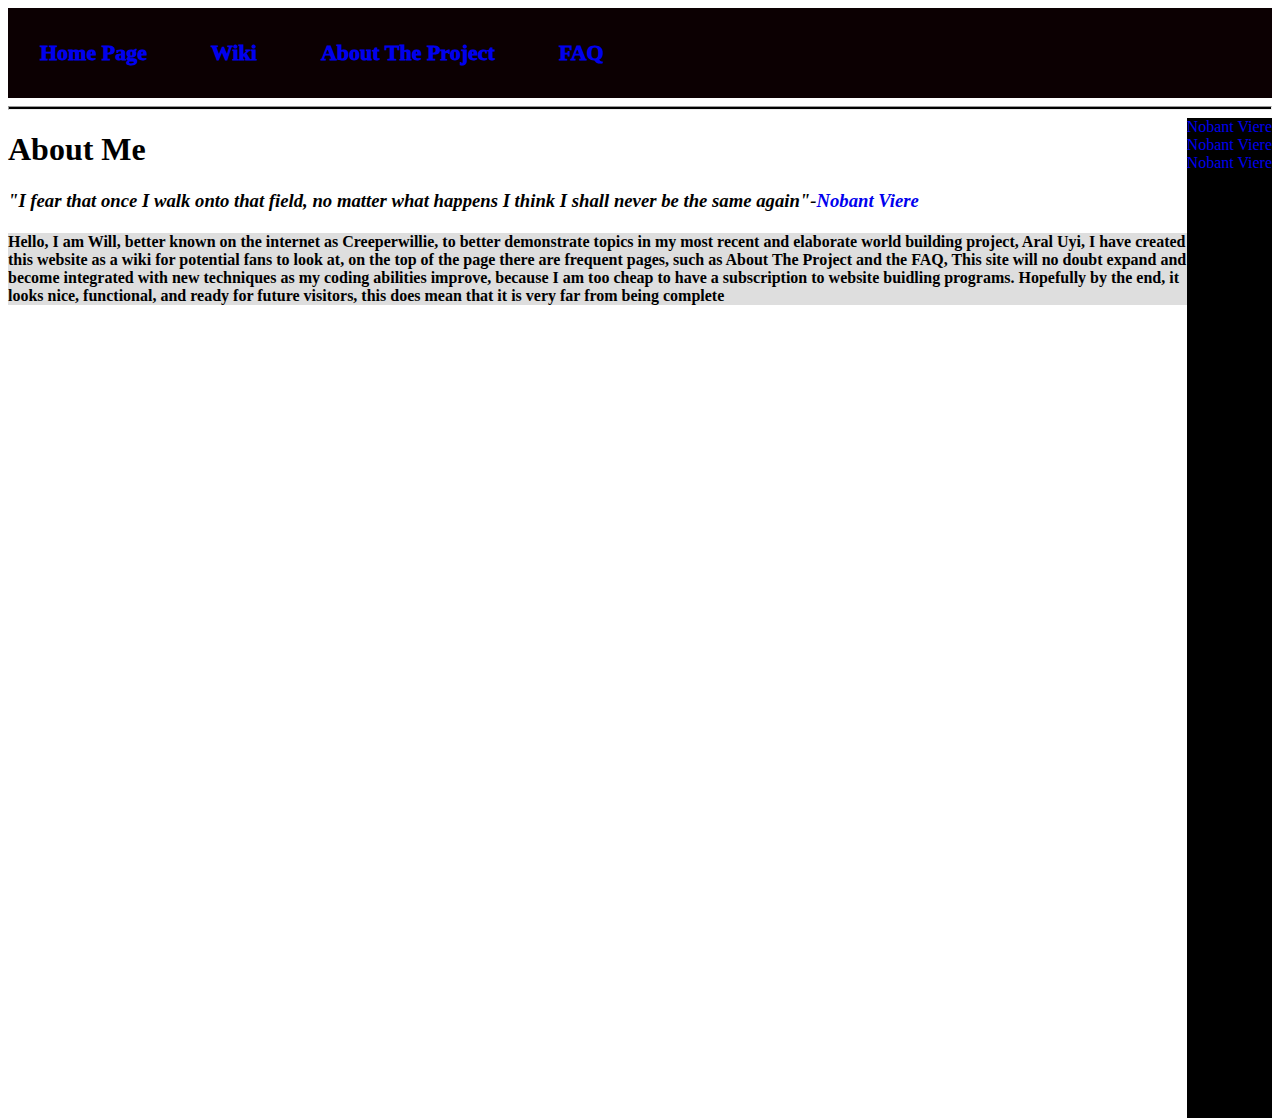
<file: index.html>
<DOCTYPE html>
<html>
  <head>
    <link href="https://creeperwillie.github.io/aral-uyi/css/main.css" rel="stylesheet" type="text/css">
    <title>Aral Uyi Home</title>
    <style>
/**.body{ background-image: url('New Map.jpg');
    background-repeat: no-repeat;
    background-attachment: fixed;
    background-size: 100% 100%;
   } **/
      #p1{
          background-color:black;
          float:right;
          display:block;
          width:`225px;
          height:1000px;
      }
      p{
        background: rgba(200, 200, 200, 0.6);
      }
    </style>
  </head>
  <body>
     <nav>
     <ul class="menu">
        <li class="menu"><a class="menu" href="https://creeperwillie.github.io/aral-uyi">Home Page</a></li>
        <li class="menu"><a class="menu" href="https://creeperwillie.github.io/aral-uyi/wiki">Wiki</a></li>
        <li class="menu"><a class="menu" href="https://creeperwillie.github.io/aral-uyi/about.html">About The Project </a></li>
        <li class="menu"><a class="menu" href="https://creeperwillie.github.io/aral-uyi/faq.html">FAQ</a></li>
        </ul>
     </nav>

         <hr>
      <div id="p1">
        <a href="wiki/nobant-viere">Nobant Viere</a>
        <br>
        <a href="wiki/nobant-viere">Nobant Viere</a>
        <br>
        <a href="wiki/nobant-viere">Nobant Viere</a>
        <br>
      </div>

        <div class="body">
      <h1>About Me </h1>
      
      <p>
        <h3 id="quote"><i>"I fear that once I walk onto that field, no matter what happens I think I shall never be the same again"-<a href="https://creeperwillie.github.io/aral-uyi/wiki/nobant-viere.html">Nobant Viere</a></i></h3>
      </p>
<h4>

       <div id="about">
      <p>
        Hello, I am Will, better known on the internet as Creeperwillie, to better demonstrate topics in my most recent and elaborate world building project, Aral Uyi, I have created this website as a wiki for potential fans to look at, on the top of the page there are frequent pages, such as About The Project and the FAQ, This site will no doubt expand and become integrated with new techniques as my coding abilities improve, because I am too cheap to have a subscription to website buidling programs. Hopefully by the end, it looks nice, functional, and ready for future visitors, this does mean that it is very far from being complete
      </p>
      </div>
     <footer>
       
      </footer>
  <h4>
</html>
</file>
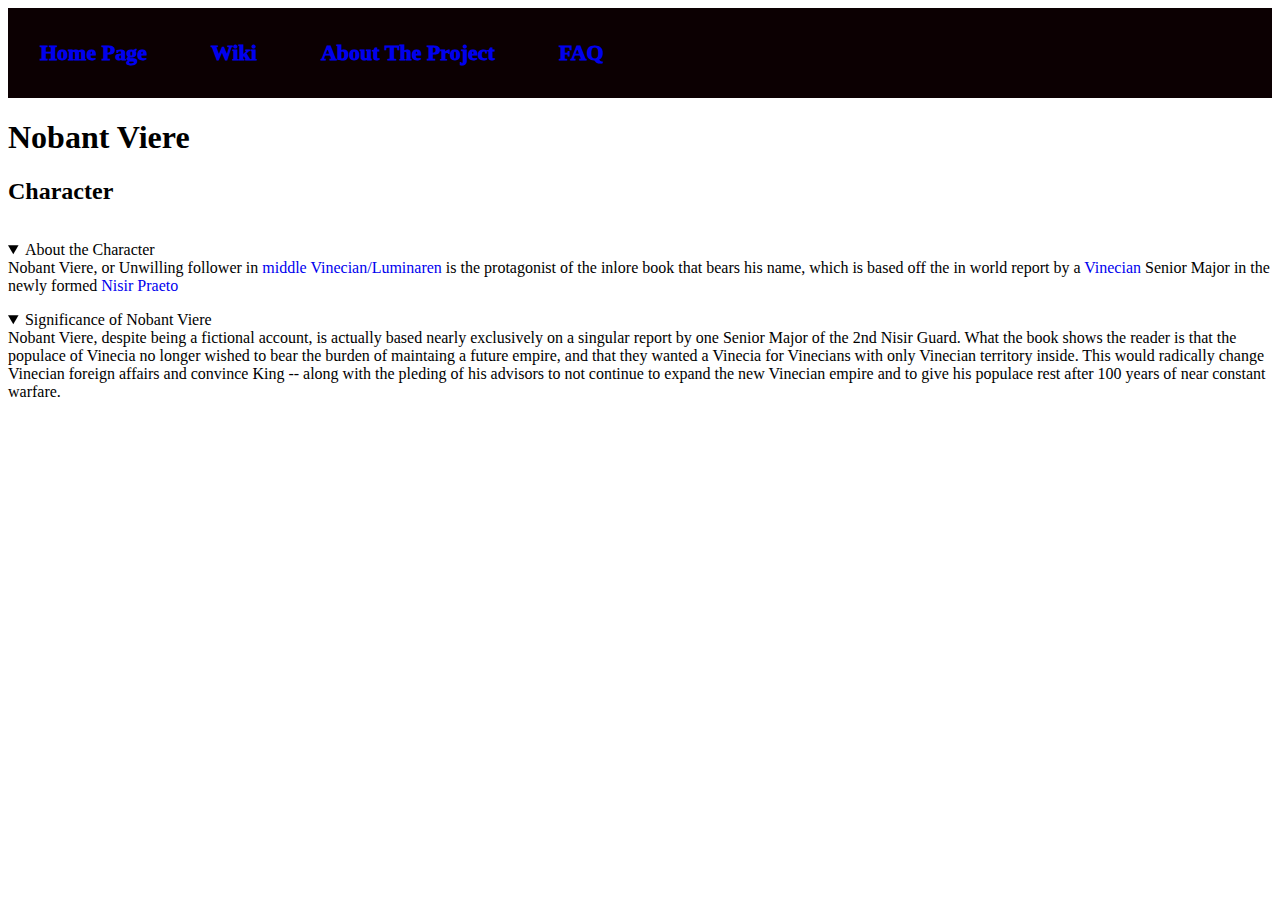
<file: wiki/nobant-viere.html>
<DOCTYPE html>
<html>
<head>
<title>Nobant Viere - Aral Uyi Wiki</title>
 <link href="https://creeperwillie.github.io/aral-uyi/css/wiki.css" rel="stylesheet" type="text/css">
     <link href="https://creeperwillie.github.io/aral-uyi/css/main.css" rel="stylesheet" type="text/css">
     <link rel="icon" type="image/png" href="favicon-16x16.png" sizes="16x16">
     <link rel="shortcut icon" href="favicon.ico"
</head>
<body>
<nav>
     <ul class="menu">
        <li class="menu"><a class="menu" href="https://creeperwillie.github.io/aral-uyi">Home Page</a></li>
        <li class="menu"><a class="menu" href="https://creeperwillie.github.io/aral-uyi/wiki">Wiki</a></li>
        <li class="menu"><a class="menu" href="https://creeperwillie.github.io/aral-uyi/about.html">About The Project </a></li>
        <li class="menu"><a class="menu" href="https://creeperwillie.github.io/aral-uyi/faq.html">FAQ</a></li>
        </ul>
     </nav>
<h1>Nobant Viere</h1>
<h2>Character</h2>
<img href="">
 <p>
<details open>
  <summary>About the Character</summary>
  Nobant Viere, or Unwilling follower in <a href="linguistic-history.html">middle Vinecian/Luminaren</a> is the protagonist of the inlore book that bears his name, which is based off the in world report by a <a href="vinecia.html">Vinecian</a> Senior Major in the newly formed <a href="nisir-praeto.html">Nisir Praeto</a>
</details>
 </p>
 <p>
<details open>
  <summary>Significance of Nobant Viere</summary>
  Nobant Viere, despite being a fictional account, is actually based nearly exclusively on a singular report by one Senior Major of the 2nd Nisir Guard. What the book shows the reader is that the populace of Vinecia no longer wished to bear the burden of maintaing a future empire, and that they wanted a Vinecia for Vinecians with only Vinecian territory inside. This would radically change Vinecian foreign affairs and convince King -- along with the pleding of his advisors to not continue to expand the new Vinecian empire and to give his populace rest after 100 years of near constant warfare. 
</details>
 </p>

</body>
</html>
</file>
